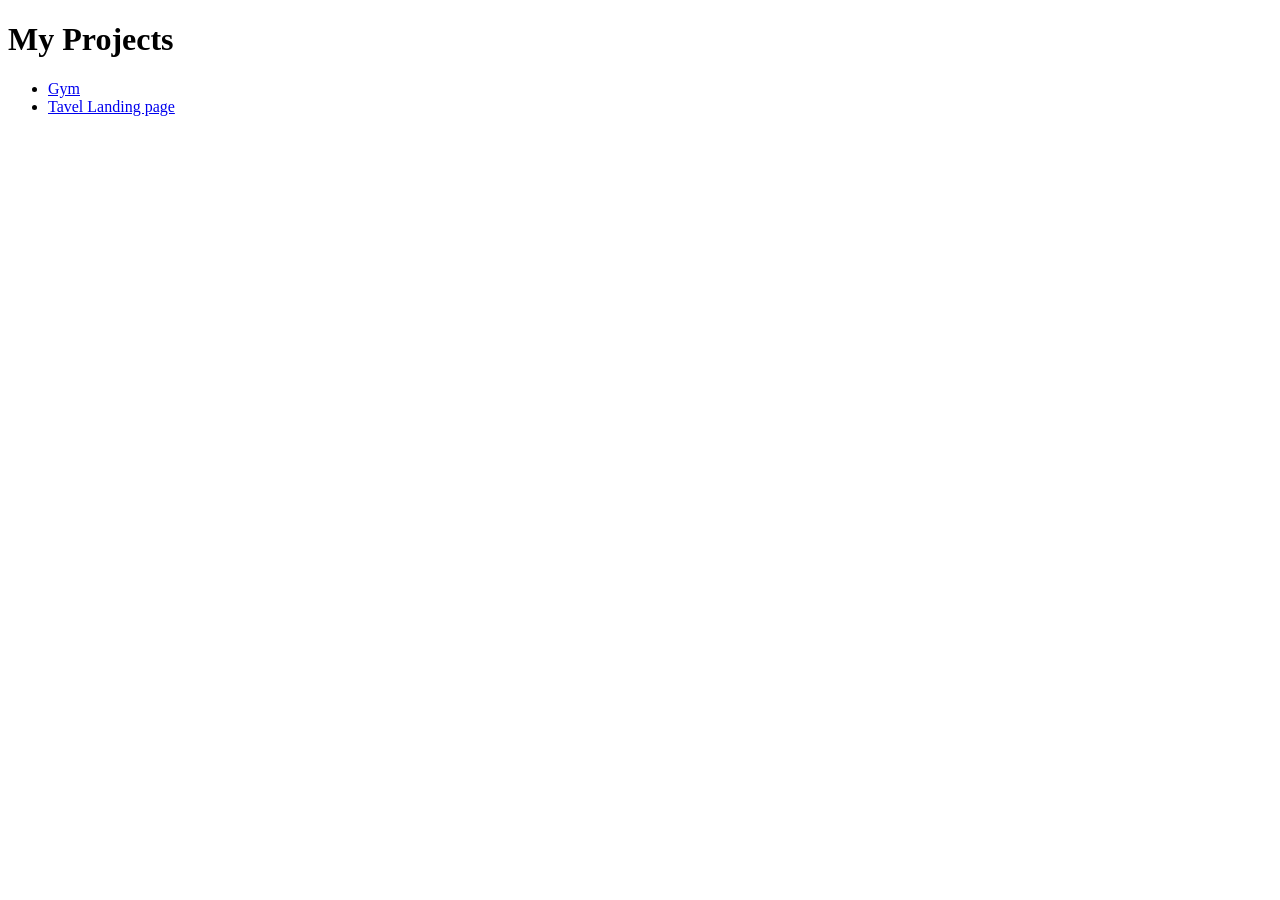
<file: index.html>
<!DOCTYPE html>
<html>
<head>
  <title>Web dev rojects</title>
</head>
<body>
  <h1>My Projects</h1>

  <ul>
    <li><a href="gym project/home.html"> Gym</a></li>
    <li><a href="http://127.0.0.1:5500/landing-page/index.html">Tavel Landing page</a></li>
  </ul>
</body>
</html>
</file>
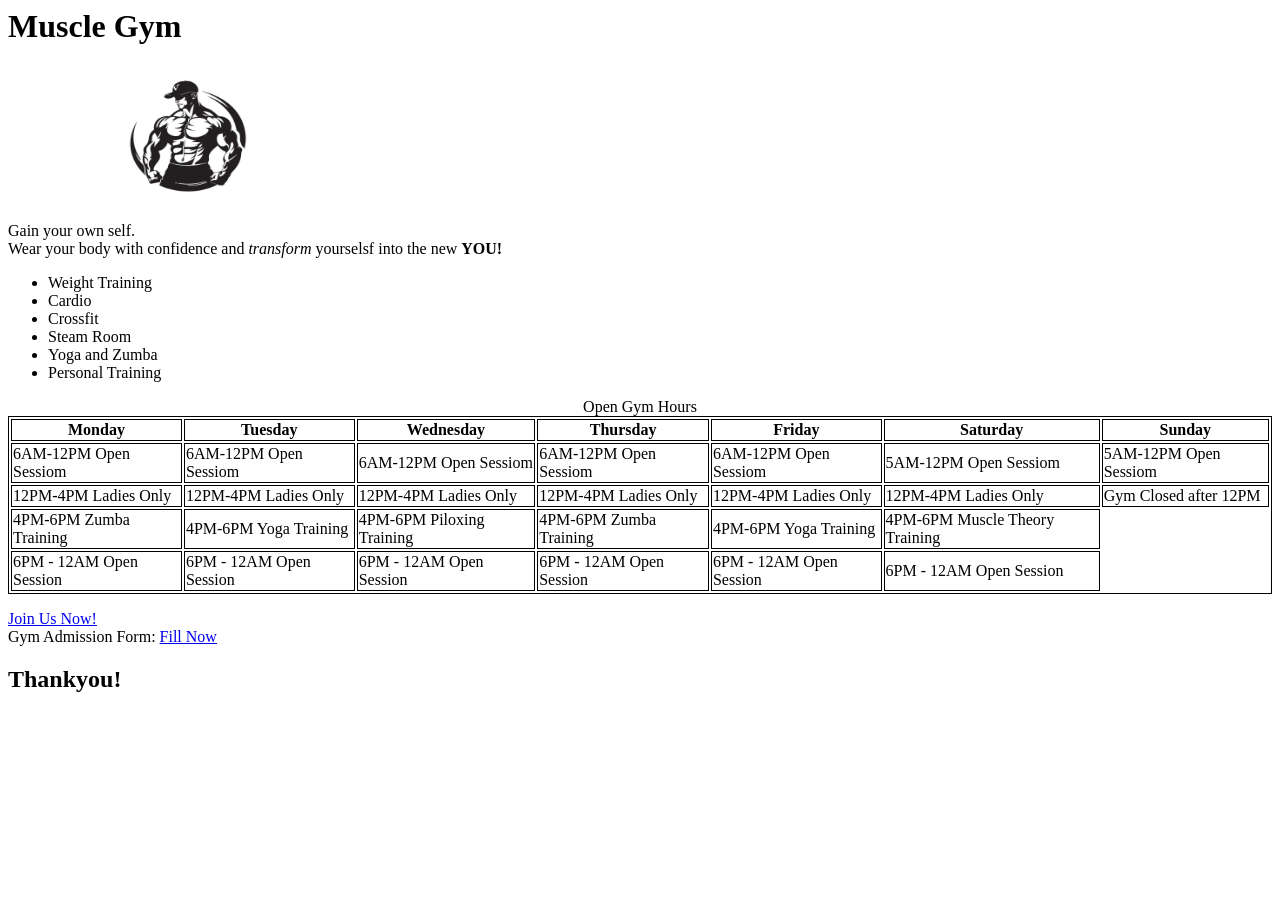
<file: gym project/home.html>
<html lang="en">
<head>
    <meta charset="UTF-8">
    <meta name="viewport" content="width=device-width, initial-scale=1.0">
    <title>Homepage </title>
</head>

<style>
    img{
        padding-left: 100px;
        height: 140px;
        width: 160px;
    }

    table,th,td {
        border: 1px solid black;
    }

</style>

<body>
    <h1>Muscle Gym</h1>
    <img src="img/WhatsApp Image 2025-02-14 at 00.49.20_eec9cb0c.jpg" alt="">
    <p>Gain your own self. <br>
        Wear your body with confidence and <em>transform</em> yourselsf into the new <strong>YOU!</strong>
    </p>
    </p>
   
    <ul type="disc">
        <li>Weight Training</li>
        <li>Cardio</li>
        <li>Crossfit</li>
        <li>Steam Room</li>
        <li>Yoga and Zumba</li>
        <li>Personal Training</li>
    </ul>

    <table>
        <caption>Open Gym Hours</caption>
        <tr>
            <th>Monday</th>
            <th>Tuesday</th>
            <th>Wednesday</th>
            <th>Thursday</th>
            <th>Friday</th>
            <th>Saturday</th>
            <th>Sunday</th>
        </tr>
        <tr>
            <td>6AM-12PM Open Sessiom</td>
            <td>6AM-12PM Open Sessiom</td>
            <td>6AM-12PM Open Sessiom</td>
            <td>6AM-12PM Open Sessiom</td>
            <td>6AM-12PM Open Sessiom</td>
            <td>5AM-12PM Open Sessiom</td>
            <td>5AM-12PM Open Sessiom</td>
        </tr>
        <tr>
            <td>12PM-4PM Ladies Only</td>
            <td>12PM-4PM Ladies Only</td>
            <td>12PM-4PM Ladies Only</td>
            <td>12PM-4PM Ladies Only</td>
            <td>12PM-4PM Ladies Only</td>
            <td>12PM-4PM Ladies Only</td>
            <td>Gym Closed after 12PM</td>
        </tr>
        <tr>
            <td>4PM-6PM Zumba Training</td>
            <td>4PM-6PM Yoga Training</td>
            <td>4PM-6PM Piloxing Training</td>
            <td>4PM-6PM Zumba Training</td>
            <td>4PM-6PM Yoga Training</td>
            <td>4PM-6PM Muscle Theory Training</td>

        </tr>
        <tr>
            <td>6PM - 12AM Open Session</td>
            <td>6PM - 12AM Open Session</td>
            <td>6PM - 12AM Open Session</td>
            <td>6PM - 12AM Open Session</td>
            <td>6PM - 12AM Open Session</td>
            <td>6PM - 12AM Open Session</td>

        </tr>
    </table>
    <p>
        <a href="registration.html">Join Us Now!</a><br>
        Gym Admission Form: <a href="registration.html">Fill Now</a>
    </p>
    <h2>Thankyou!</h2>
</body>
</html>
</file>
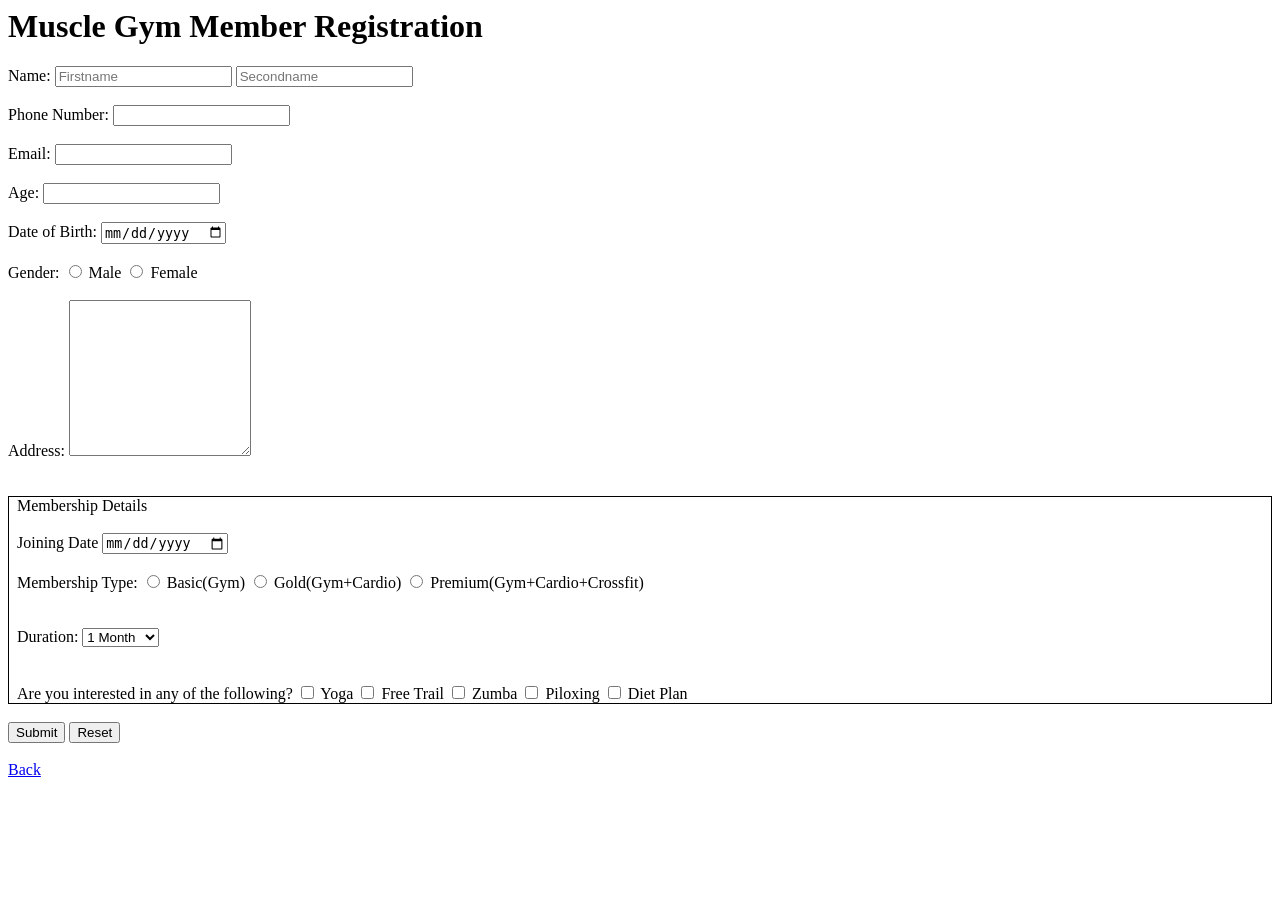
<file: gym project/registration.html>
<html lang="en">
<head>
    <meta charset="UTF-8">
    <meta name="viewport" content="width=device-width, initial-scale=1.0">
    <title>Registration page</title>
</head>
<body>
    <h1>Muscle Gym Member Registration</h1>
    <form action="">
        <label for="Firstname">Name:</label>
        <input type="text" placeholder="Firstname">

        <label for="Secondname"></label>
        <input type="text" placeholder="Secondname"><br><br>

        <label for="Phonenumber"> Phone Number:</label>
        <input type="number"><br><br>

        <label for="email">Email:</label>
        <input type="email"><br><br>

        <label for="age">Age:</label>
        <input type="number"><br><br>

        <label for="dob">Date of Birth:</label>
        <input type="date"><br><br>

        Gender:
        <input type="radio" id="male" name="Gender" value="Male">
        <label for="male">Male</label>
        
        <input type="radio" id="female" name="Gender" value="Female">
        <label for="female">Female</label><br><br>

        Address:
        <textarea name="" id="address" rows="10"></textarea><br><br><br>

        <div style="border: 1px solid; padding-left: 8px; ">
            Membership Details <br><br>

            <label for="Joining Date">Joining Date</label> 
            <input type="date"><br><br>

            Membership Type:
            <input type="radio" id="basic" name="Membership Type" value="Basic">
            <label for="basic">Basic(Gym) </label>
            
            <input type="radio" id="gold" name="Membership Type" value="gold">
            <label for="gold">Gold(Gym+Cardio) </label>

            <input type="radio" id="premium" name="Membership Type" value="premium">
            <label for="premium">Premium(Gym+Cardio+Crossfit) </label><br><br><br>

            <label for="duration">Duration:</label>
            <select name="duration" id="duration">
                <option value="1 month">1 Month</option>
                <option value="2 month">2 Months</option>
                <option value="3 month">3 Months</option>
            </select><br><br><br>

            Are you interested in any of the following?
            <input type="checkbox" id="yoga" name="interests" value="Yoga">
            <label for="yoga">Yoga</label>

            <input type="checkbox" id="free trail" name="interests" value="Free Trail">
            <label for="free trail">Free Trail</label>

            <input type="checkbox" id="zumba" name="interests" value="Zumba">
            <label for="Zumba">Zumba</label>

            <input type="checkbox" id="piloxing" name="interests" value="piloxing">
            <label for="piloxing">Piloxing</label>

            <input type="checkbox" id="diet plan" name="interests" value="Diet Plan">
            <label for="diet plan">Diet Plan</label>
        </div><br>

        <input type="submit" value="Submit">
        <input type="reset" value="Reset"><br><br>

        <a href="home.html">Back</a>
    </form>
</body>
</html>
</file>
